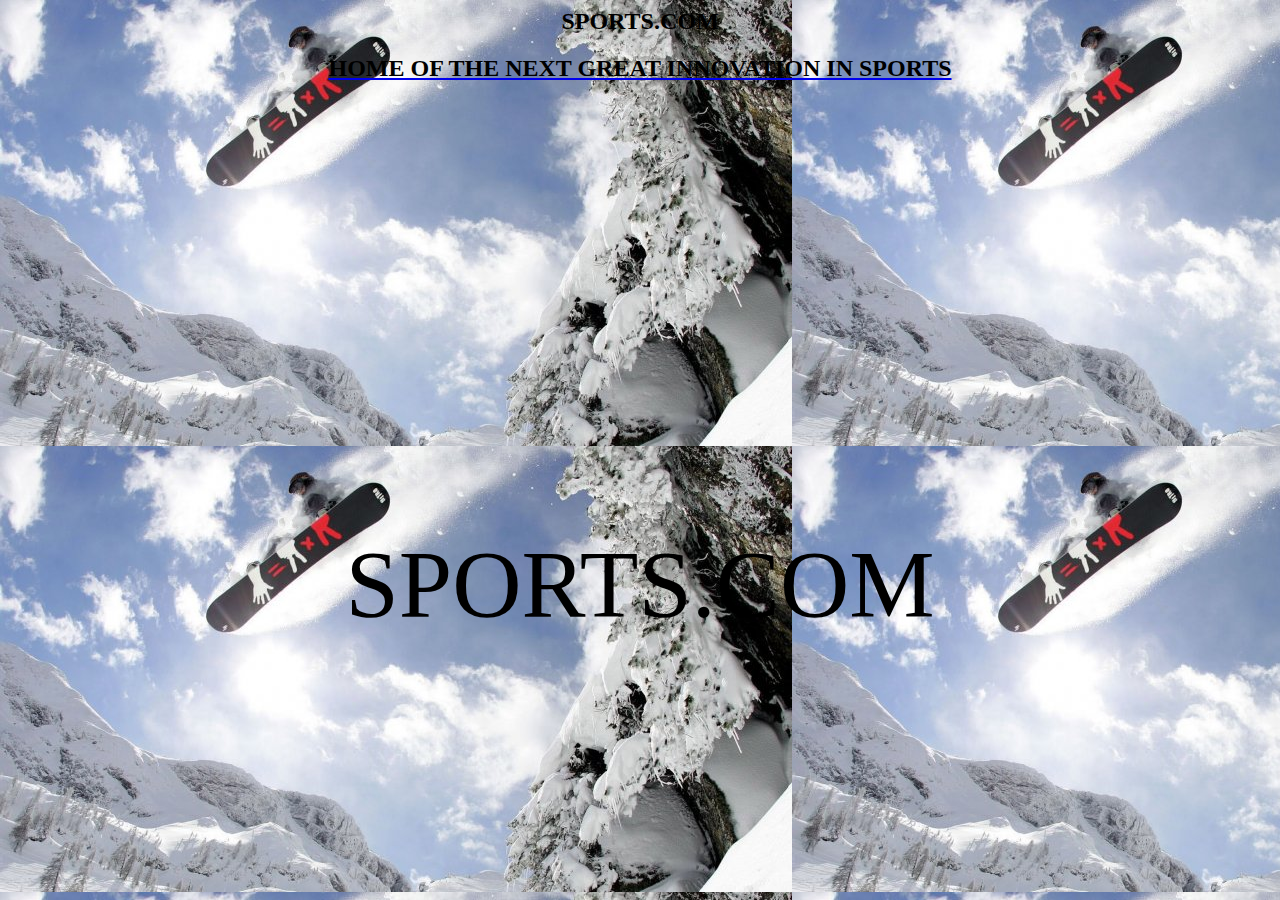
<file: webdesigning.html>
<DOCTYPE html>
<html>
<head>
<title>PROJECT ON SPORTS</title>
<style>
 .city { color: black;
      font-size:150%;
      font-family:elephant;
      text-align:center;
    }
 .p    {
          color:black;
          text-align:center;
          font-size:600% ;
          left: 00;
          line-height: 20px;
          margin: auto;
          margin-top: -100px;
          position: absolute;
          top: 75%;
          width: 100%;
}
</style>
</head>
<body style="background-image:url('20140929575799-3be1cb4d-me.jpg');">
<h1 class="city">SPORTS.COM</h1>
<a href="index.html"><h2 class="city">HOME OF THE NEXT GREAT INNOVATION IN SPORTS</h2> </a>
<p class="p">SPORTS.COM</p>
</body>
</file>
